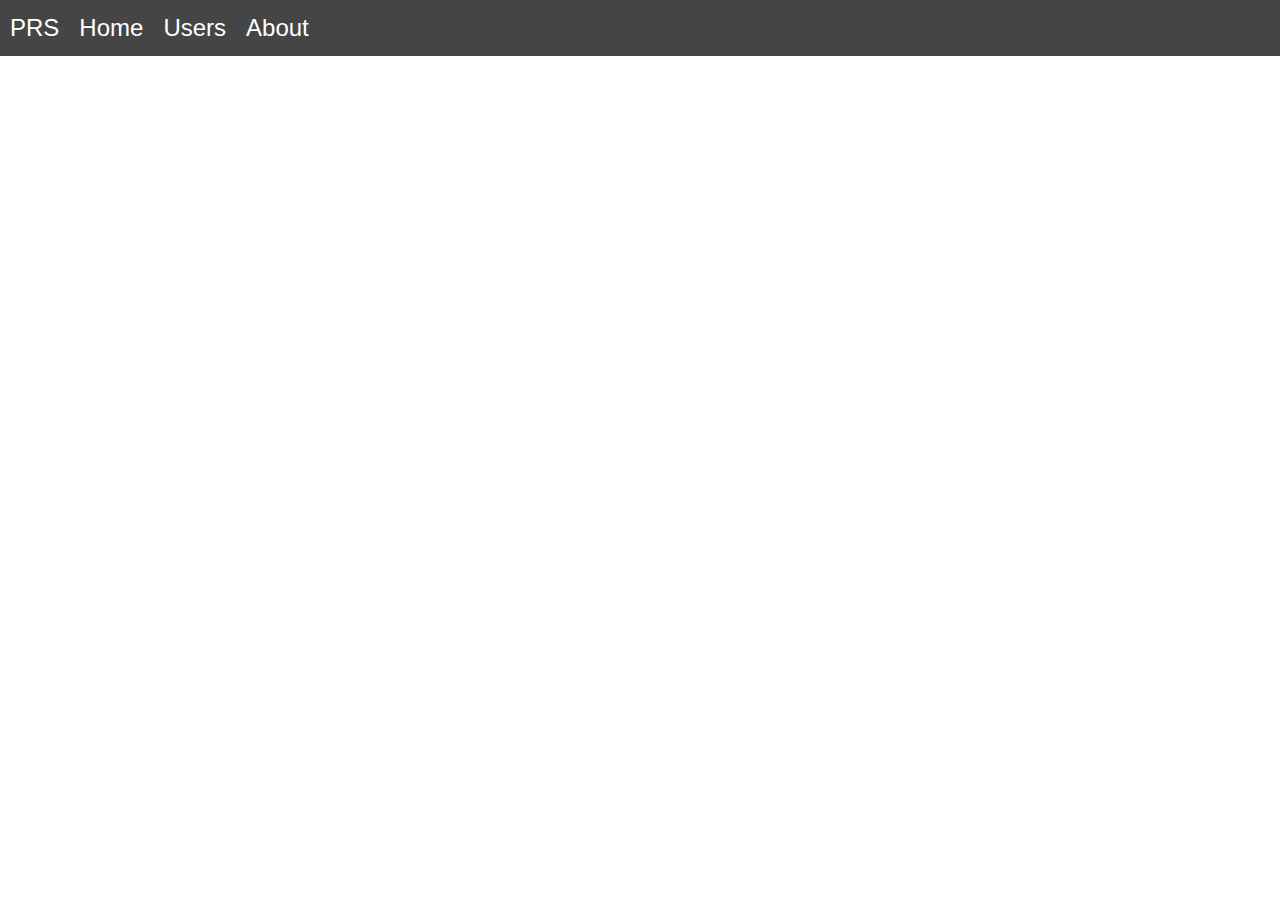
<file: index.html>
<!doctype html>
<html lang="en">
<head>
	<title>PRS Capstone Project</title>
	<link href='css/main.css' type='text/css' rel='stylesheet'></link>
	<script src="http://code.jquery.com/jquery-3.2.1.min.js" type="text/javascript">
	</script>
	<script src='js/main.js' type='text/javascript'></script>
</head>
<body>
	<nav></nav>
</body>
</html>
</file>
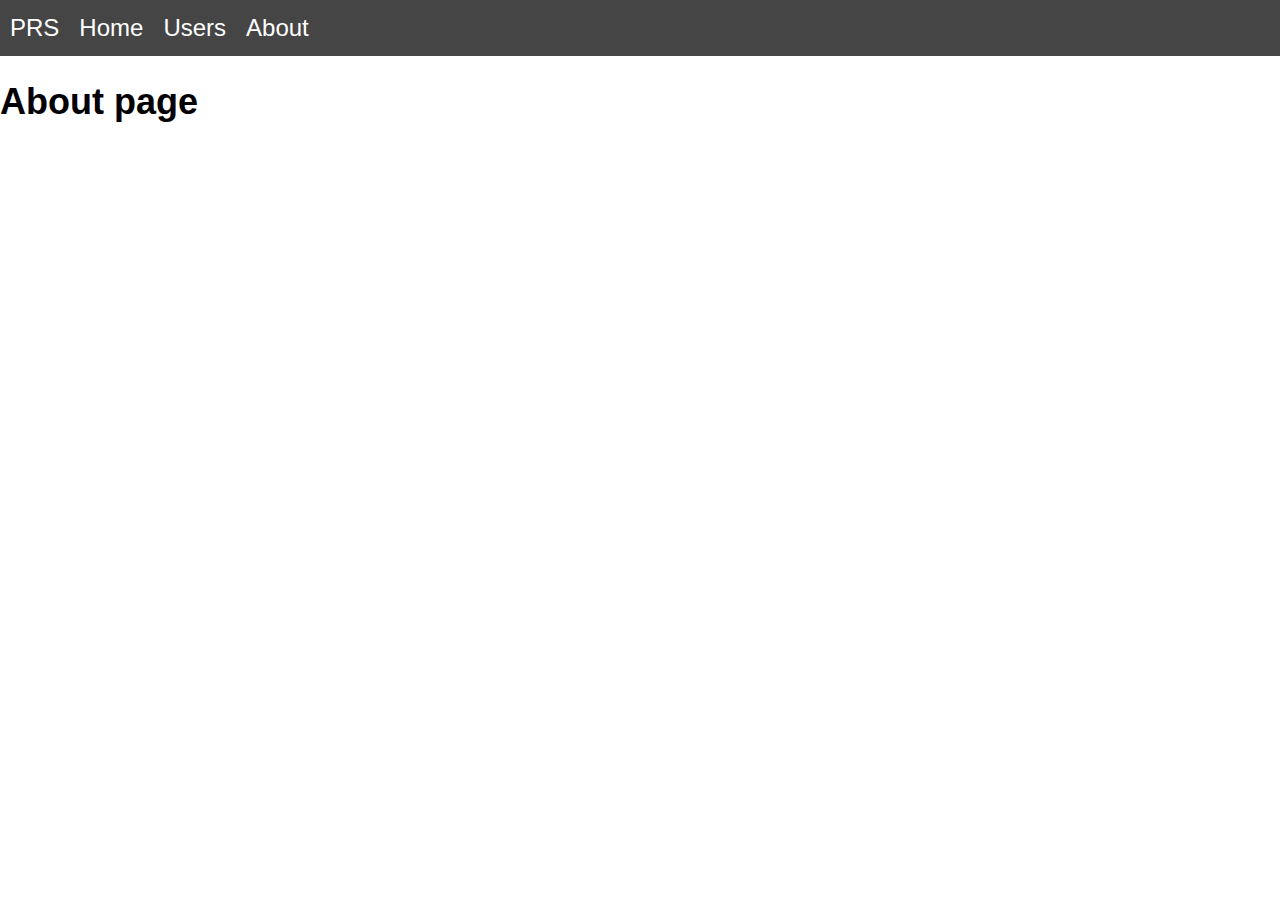
<file: about.html>
<!doctype html>
<html lang="en">
<head>
	<title>PRS Capstone Project</title>
	<link href='css/main.css' type='text/css' rel='stylesheet'></link>
	<script src="http://code.jquery.com/jquery-3.2.1.min.js" type="text/javascript">
	</script>
	<script src='js/main.js' type='text/javascript'></script>
</head>
<body>
	<nav></nav>
	<h2>About page</h2>
</body>
</html>
</file>
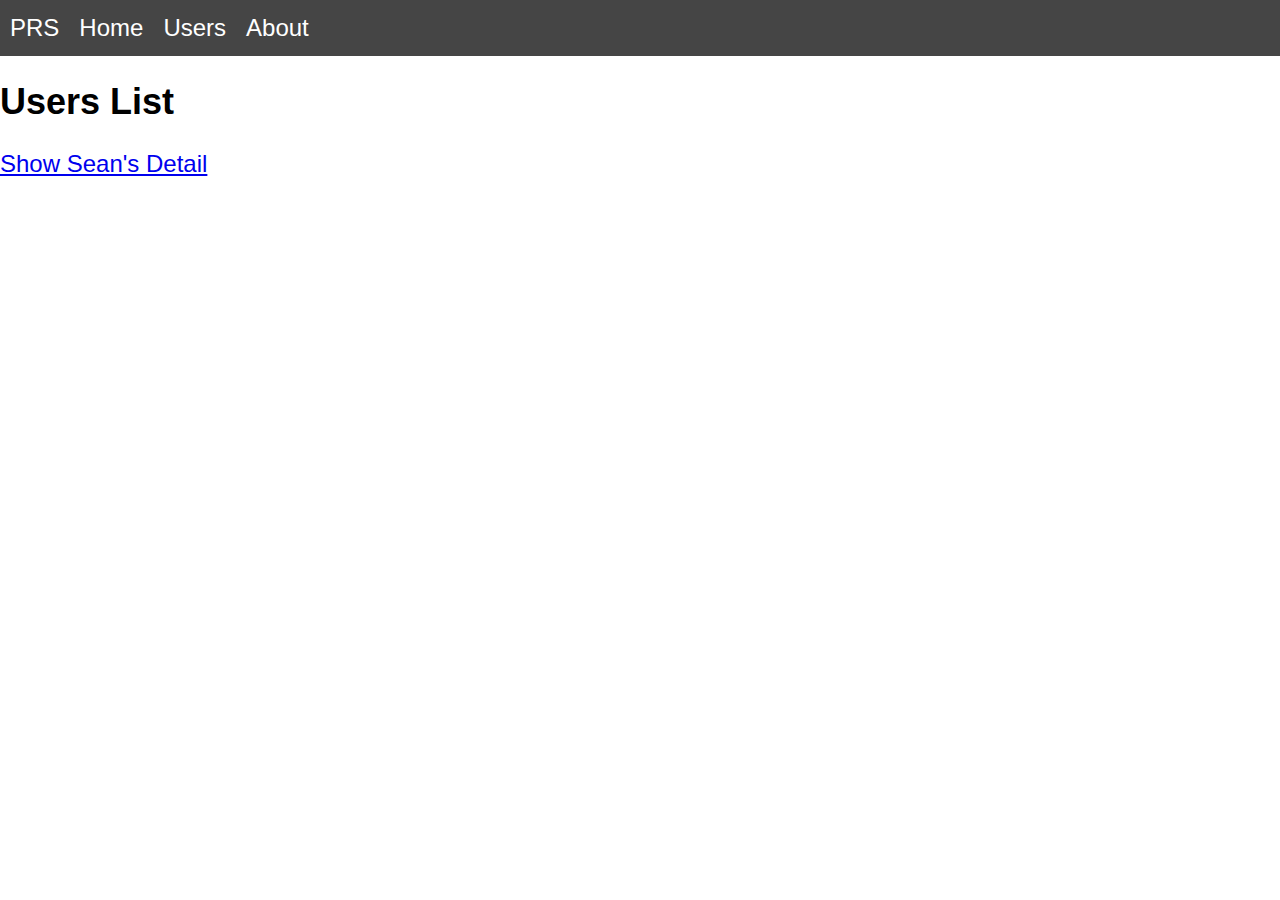
<file: user-list.html>
<!doctype html>
<html lang="en">
<head>
	<title>PRS Capstone Project</title>
	<link href='css/main.css' type='text/css' rel='stylesheet'></link>
	<script src="http://code.jquery.com/jquery-3.2.1.min.js" type="text/javascript">
	</script>
	<script src='js/main.js' type='text/javascript'></script>
	<script src='js/user-list.js' type='text/javascript'></script>
</head>
<body>
	<nav></nav>
	<h2>Users List</h2>
	<content></content>
	<p><a href='sean-detail.html'>Show Sean's Detail</a></p>
</body>
</html>
</file>
<file: css/main.css>
/* default styles */
body {
	font: normal normal normal 18pt/24pt Tahoma,Arial,sans-serif;
	border: 0; margin: 0; padding: 0;
}
/* Menu styles */
nav {
	width: 100%;
	background-color: #454545;
	padding: 12px 0px;
}
nav ul {
	padding: 0; 
	margin: 0;
}
nav ul li {
	display: inline;
	text-align: center;
}
nav ul li a {
	color: white;
	text-decoration: none;
	padding: 10px;
}
nav ul li a:hover {
	background-color: black;
}
</file>
